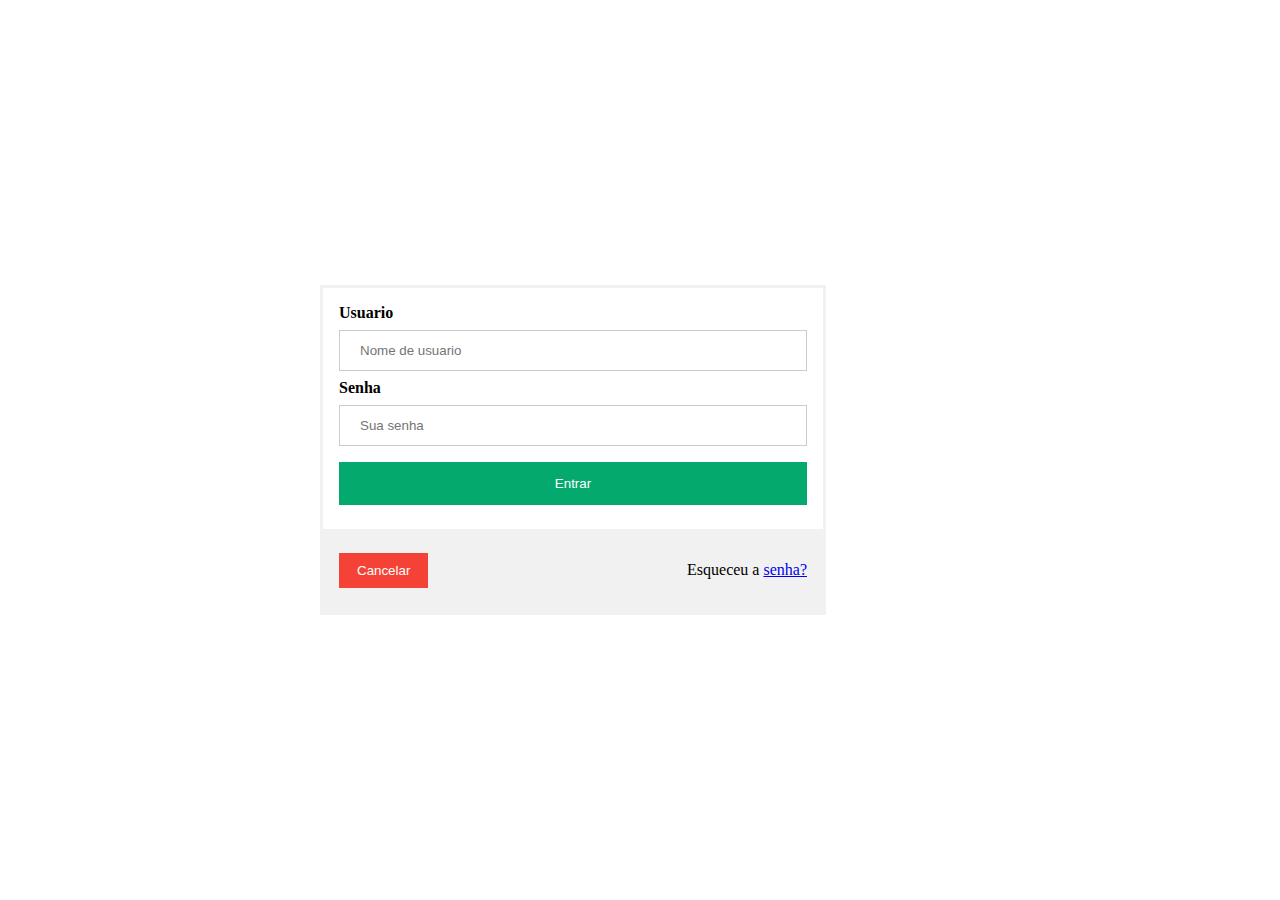
<file: index.html>
<!DOCTYPE html>
<html>

<head>
  <meta charset="utf-8">
  <meta name="viewport" content="width=device-width">
  <title>Login</title>
  <link href="style.css" rel="stylesheet" type="text/css" />
</head>

<body>
  <form id="myForm1" action="mapa.html" method="post">

    <div class="container">
      <label for="uname"><b>Usuario</b></label>
      <input type="text" placeholder="Nome de usuario" name="uname" required>

      <label for="psw"><b>Senha</b></label>
      <input type="password" placeholder="Sua senha" name="psw" required>
      <button type="submit">Entrar</button>
    </div>

    <div class="container" style="background-color:#f1f1f1">
      <button type="button" class="cancelbtn">Cancelar</button>
      <span class="psw">Esqueceu a <a href="#">senha?</a></span>
    </div>
  </form>
</body>

</html>
</file>
<file: style.css>
html {
  height: 100%;
  width: 100%;
}
container :required {
  color: red;
  
}
#map { 
  height: 400px; 
}

.pesquisa {
  position : absolute;
}
  


#myForm1 {
  border: 3px solid #f1f1f1;     
  max-width: 500px;
  max-height: 500px;
  position: absolute;
  top: 50%;
  transform: translate(0, -50%);
  left: 25%; 
  right: 25%;
  @media screen and (max-width: 300px) {
  left: 0;
  right: 0;
  }
}

input[type=text], input[type=password] {
  width: 100%;
  padding: 12px 20px;
  margin: 8px 0;
  display: inline-block;
  border: 1px solid #ccc;
  box-sizing: border-box;
}

button {
  background-color: #04AA6D;
  color: white;
  padding: 14px 20px;
  margin: 8px 0;
  border: none;
  cursor: pointer;
  width: 100%;
}

button:hover {
  opacity: 0.8;
}

.cancelbtn {
  width: auto;
  padding: 10px 18px;
  background-color: #f44336;
}

.container {
  padding: 16px;

}

span.psw {
  float: right;
  padding-top: 16px;
}

@media screen and (max-width: 300px) {
  span.psw {
    display: block;
    float: none;
  }
  .cancelbtn {
    width: 100%;
  }
}
</file>
